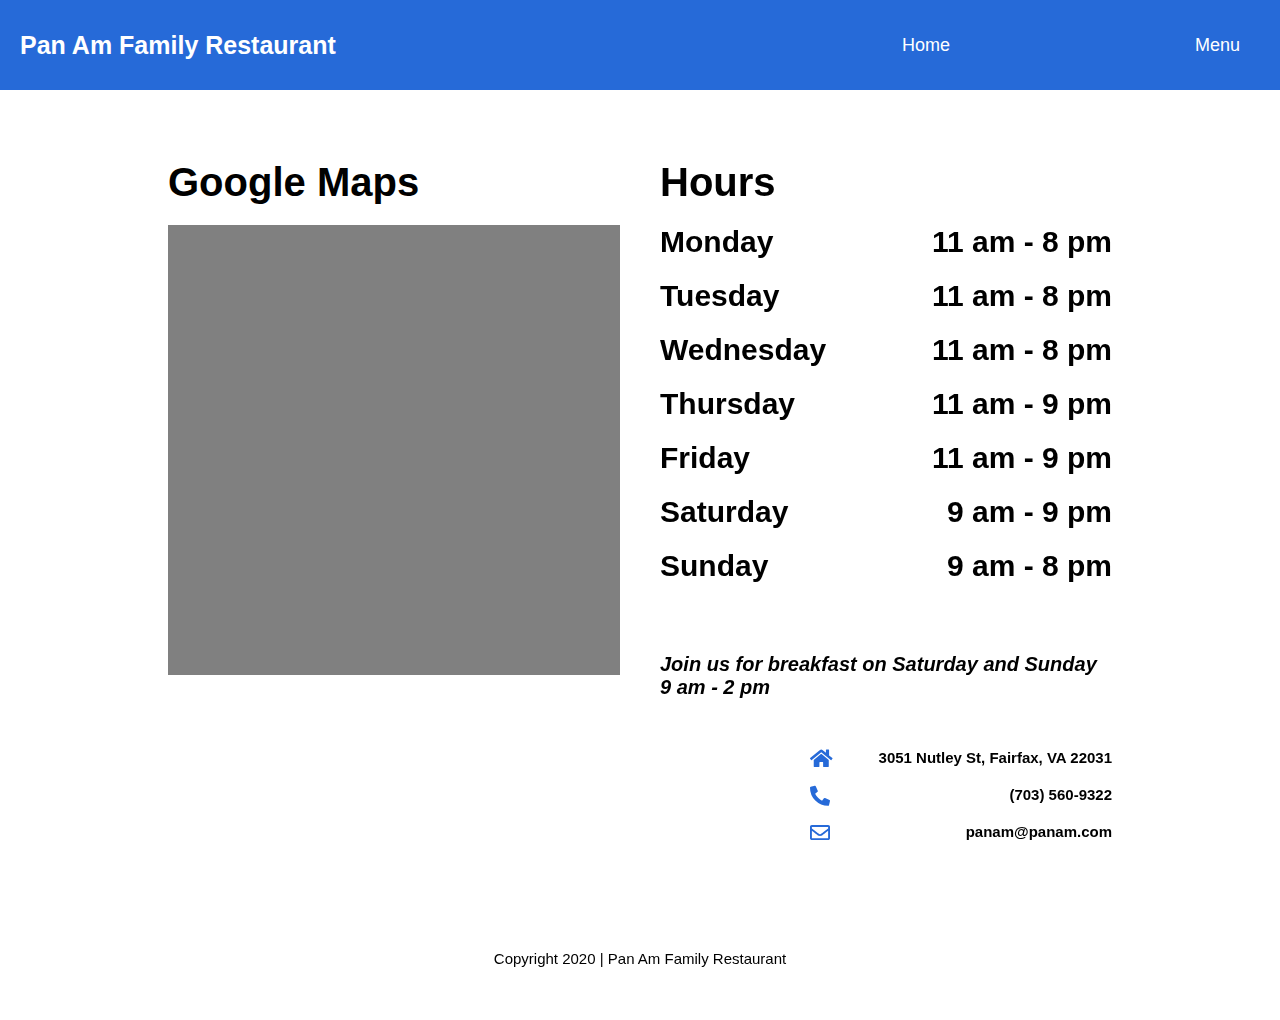
<file: index.html>
<!DOCTYPE html>
<html lang="en">
<head>
    <meta charset="UTF-8">
    <meta name="viewport" content="width=device-width, initial-scale=1.0">
    <meta http-equiv="X-UA-Compatible" content="ie=edge">
    <title>Pan Am Family Restaurant</title>
    <link rel="icon" href="./img/Panam-Logo.svg"/>
    <link rel="stylesheet" href="/css/index.css">
    <script src="index.js"></script>
    <link rel="stylesheet" href="./css/all.min.css">
</head>
<body>
    <button class="hamburger hamburger--elastic" type="button" aria-label="Menu" aria-controls="navigation">
        <span class="hamburg-box">
            <span class="hamburger-inner"></span>
        </span>
    </button>
    <div class="navbar">
        <p class="name">Pan Am Family Restaurant</p>
        <nav>
            <a class="links" href="/index.html">Home</a>
            <a class="links" href="/menu.html">Menu</a>
            <!-- <a class="links" href="/contact.html">Contact Us</a> -->
        </nav>
    </div>

    <section class="top">
        <!-- <div class="main">
            <div class="carousel">
                <img name='slide' alt="Inside Pan Am clients sit at tables and booths. A waitress stands in the aisle.">
            </div>
        </div> -->
        
        <section class="bottom">
            <div class="contact-main">
                <div class="contact-box">
                    <div class="contact-left">
                        
                        <h2 class="title">Google Maps</h2>
                        <div id="map" class="contact-img">
                            <iframe src="https://www.google.com/maps/embed?pb=!1m14!1m8!1m3!1d3213.383888970411!2d-77.26317242941262!3d38.870893948741696!3m2!1i1024!2i768!4f13.1!3m3!1m2!1s0x0%3A0xa6e2d0756bfa8e43!2sPan%20Am%20Family%20Restaurant!5e0!3m2!1sen!2sus!4v1586310766988!5m2!1sen!2sus" width="600" height="450" frameborder="0" style="border:0;" allowfullscreen="true" aria-hidden="false" tabindex="0"></iframe>
                        </div>
                    </div>
                    <div class="contact-right">
                        <h2 class="title">Hours</h2>
                        <div class="schedule">
                            <div class="day">
                                <h4>Monday</h4>
                                <h4 class="hours"> 11 am - 8 pm</h4>
                            </div>
                            <div class="day">
                                <h4>Tuesday</h4>
                                <h4 class="hours"> 11 am - 8 pm</h4>
                            </div>
                            <div class="day">
                                <h4>Wednesday</h4>
                                <h4 class="hours"> 11 am - 8 pm</h4>
                            </div>
                            <div class="day">
                                <h4>Thursday</h4>
                                <h4 class="hours"> 11 am - 9 pm</h4>
                            </div>
                            <div class="day">
                                <h4>Friday</h4>
                                <h4 class="hours"> 11 am - 9 pm</h4>
                            </div>
                            <div class="day">
                                <h4>Saturday</h4>
                                <h4 class="hours" >9 am - 9 pm</h4>
                            </div>
                            <div class="day">
                                <h4>Sunday</h4>
                                <h4 class="hours" >9 am - 8 pm</h4>
                            </div>
                            <div class="day breakfast">
                                <h4>Join us for breakfast on Saturday and Sunday 9 am - 2 pm</h4>
                            </div>
                            <div class="day address">
                                <i class="fas fa-home"></i>
                                <h4>3051 Nutley St, Fairfax, VA 22031</h4>
                                </div>
                            <div class="day phone">
                                <i class="fas fa-phone-alt"></i>
                                <h4>(703) 560-9322</h4>
                            </div>
                            <div class="day email">
                                <i class="far fa-envelope"></i>
                                <h4>panam@panam.com</h4>
                            </div>
                        </div>
                    </div>
                </div>
            </div>
    
            <footer class="footer">
                <p class="copyright">Copyright 2020 | <a href="home.html">Pan Am Family Restaurant</a></p>
            </footer>
    
        </section>

</body>

<script>
    var i = 0;
    
</script>

</html>
</file>
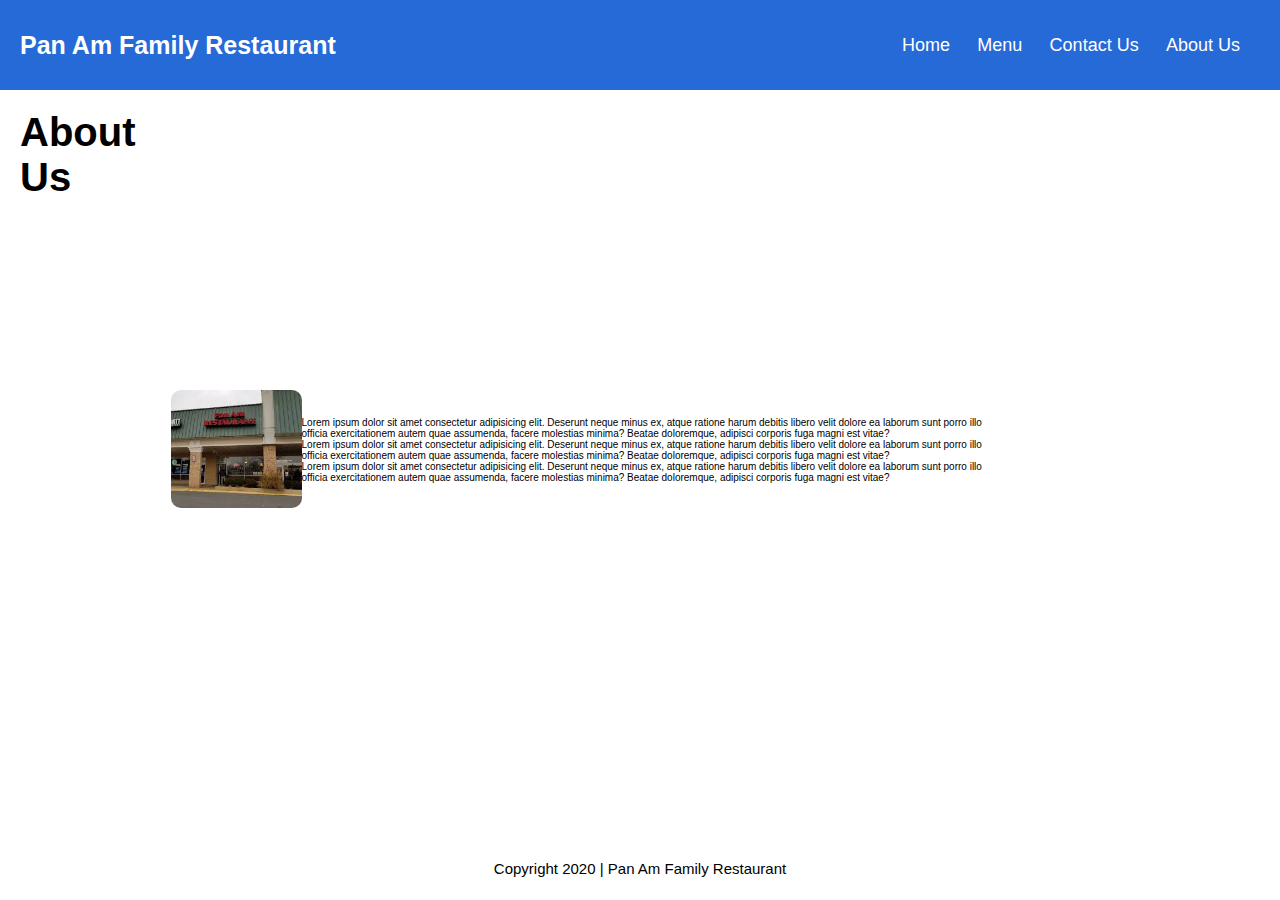
<file: about.html>
<!DOCTYPE html>
<html lang="en">
<head>
    <meta charset="UTF-8">
    <meta name="viewport" content="width=device-width, initial-scale=1.0">
    <meta http-equiv="X-UA-Compatible" content="ie=edge">
    <title>About Us</title>
    <link rel="stylesheet" href="/css/index.css">
</head>
<body>
    <button class="hamburger hamburger--elastic" type="button" aria-label="Menu" aria-controls="navigation">
        <span class="hamburg-box">
            <span class="hamburger-inner"></span>
        </span>
    </button>
    <div class="navbar">
        <p class="name">Pan Am Family Restaurant</p>
        <nav>
            <a href="/index.html">Home</a>
            <a href="/menu.html">Menu</a>
            <a href="/contact.html">Contact Us</a>
            <a href="/about.html">About Us</a>
        </nav>
    </div>
    
    <section class="bottom">
        <div class="main">
            <h1 class="title">About Us</h1>
            <div class="carousel">
                <div class="left">
                    <img src="/img/panam2.jpeg" alt="Pan Am restaurant sign and main entrance.">
                </div>
                <div class="right">
                    <p>Lorem ipsum dolor sit amet consectetur adipisicing elit. Deserunt neque minus ex, atque ratione harum debitis libero velit dolore ea laborum sunt porro illo officia exercitationem autem quae assumenda, facere molestias minima? Beatae doloremque, adipisci corporis fuga magni est vitae?</p>
                    <p>Lorem ipsum dolor sit amet consectetur adipisicing elit. Deserunt neque minus ex, atque ratione harum debitis libero velit dolore ea laborum sunt porro illo officia exercitationem autem quae assumenda, facere molestias minima? Beatae doloremque, adipisci corporis fuga magni est vitae?</p>
                    <p>Lorem ipsum dolor sit amet consectetur adipisicing elit. Deserunt neque minus ex, atque ratione harum debitis libero velit dolore ea laborum sunt porro illo officia exercitationem autem quae assumenda, facere molestias minima? Beatae doloremque, adipisci corporis fuga magni est vitae?</p>
                </div>
            </div>
        </div>
        
        <footer class="footer">
            <p class="copyright">Copyright 2020 | <a href="home.html">Pan Am Family Restaurant</a></p>
        </footer>
    </section>
    
</body>
</html>
</file>
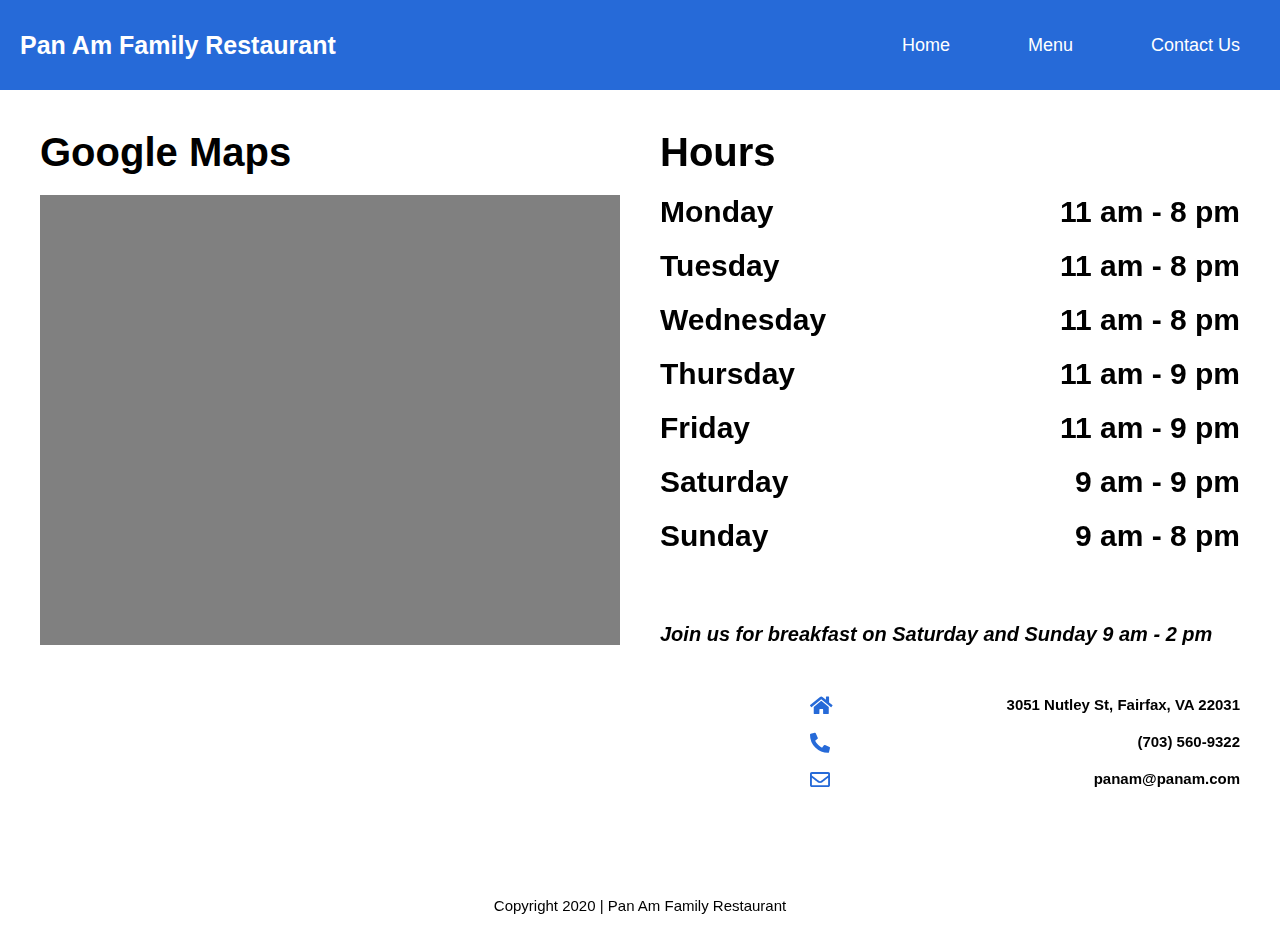
<file: contact.html>
<!DOCTYPE html>
<html lang="en">
<head>
    <meta charset="UTF-8">
    <meta name="viewport" content="width=device-width, initial-scale=1.0">
    <meta http-equiv="X-UA-Compatible" content="ie=edge">
    <title>Contact Us</title>
    <link rel="icon" href="./img/Panam-Logo.svg"/>
    <link rel="stylesheet" href="/css/index.css">
    <link rel="stylesheet" href="./css/all.min.css">
</head>
<body>
    <div class="navbar">
            <p class="name">Pan Am Family Restaurant</p>
            <nav>
                <a href="/index.html">Home</a>
                <a href="/menu.html">Menu</a>
                <a href="/contact.html">Contact Us</a>
            </nav>
    </div>
    
    <section class="bottom">
        <div class="contact-main">
            <div class="contact-box">
                <div class="contact-left">
                    
                    <h2 class="title">Google Maps</h2>
                    <div id="map" class="contact-img">
                        <iframe src="https://www.google.com/maps/embed?pb=!1m14!1m8!1m3!1d3213.383888970411!2d-77.26317242941262!3d38.870893948741696!3m2!1i1024!2i768!4f13.1!3m3!1m2!1s0x0%3A0xa6e2d0756bfa8e43!2sPan%20Am%20Family%20Restaurant!5e0!3m2!1sen!2sus!4v1586310766988!5m2!1sen!2sus" width="600" height="450" frameborder="0" style="border:0;" allowfullscreen="true" aria-hidden="false" tabindex="0"></iframe>
                    </div>
                </div>
                <div class="contact-right">
                    <h2 class="title">Hours</h2>
                    <div class="schedule">
                        <div class="day">
                            <h4>Monday</h4>
                            <h4 class="hours"> 11 am - 8 pm</h4>
                        </div>
                        <div class="day">
                            <h4>Tuesday</h4>
                            <h4 class="hours"> 11 am - 8 pm</h4>
                        </div>
                        <div class="day">
                            <h4>Wednesday</h4>
                            <h4 class="hours"> 11 am - 8 pm</h4>
                        </div>
                        <div class="day">
                            <h4>Thursday</h4>
                            <h4 class="hours"> 11 am - 9 pm</h4>
                        </div>
                        <div class="day">
                            <h4>Friday</h4>
                            <h4 class="hours"> 11 am - 9 pm</h4>
                        </div>
                        <div class="day">
                            <h4>Saturday</h4>
                            <h4 class="hours" >9 am - 9 pm</h4>
                        </div>
                        <div class="day">
                            <h4>Sunday</h4>
                            <h4 class="hours" >9 am - 8 pm</h4>
                        </div>
                        <div class="day breakfast">
                            <h4>Join us for breakfast on Saturday and Sunday 9 am - 2 pm</h4>
                        </div>
                        <div class="day address">
                            <i class="fas fa-home"></i>
                            <h4>3051 Nutley St, Fairfax, VA 22031</h4>
                            </div>
                        <div class="day phone">
                            <i class="fas fa-phone-alt"></i>
                            <h4>(703) 560-9322</h4>
                        </div>
                        <div class="day email">
                            <i class="far fa-envelope"></i>
                            <h4>panam@panam.com</h4>
                        </div>
                    </div>
                </div>
            </div>
        </div>

        <footer class="footer">
            <p class="copyright">Copyright 2020 | <a href="home.html">Pan Am Family Restaurant</a></p>
        </footer>

    </section>

</body>
</html>
</file>
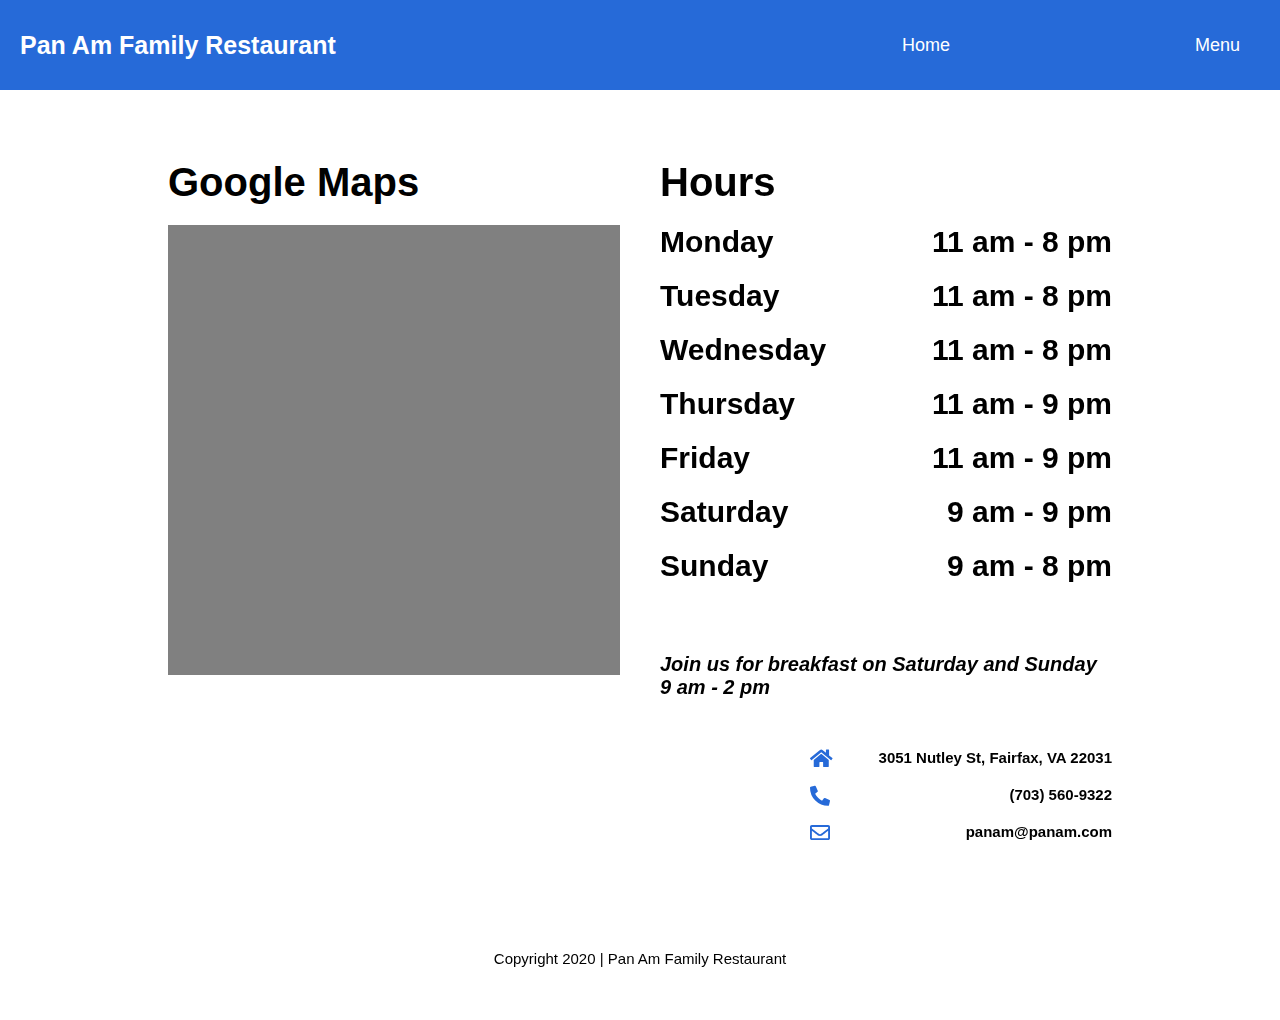
<file: home.html>
<!DOCTYPE html>
<html lang="en">
<head>
    <meta charset="UTF-8">
    <meta name="viewport" content="width=device-width, initial-scale=1.0">
    <meta http-equiv="X-UA-Compatible" content="ie=edge">
    <title>Pan Am Family Restaurant</title>
    <link rel="icon" href="./img/Panam-Logo.svg"/>
    <link rel="stylesheet" href="/css/index.css">
    <script src="index.js"></script>
    <link rel="stylesheet" href="./css/all.min.css">
</head>
<body>
    <button class="hamburger hamburger--elastic" type="button" aria-label="Menu" aria-controls="navigation">
        <span class="hamburg-box">
            <span class="hamburger-inner"></span>
        </span>
    </button>
    <div class="navbar">
        <p class="name">Pan Am Family Restaurant</p>
        <nav>
            <a class="links" href="/home.html">Home</a>
            <a class="links" href="/menu.html">Menu</a>
            <!-- <a class="links" href="/contact.html">Contact Us</a> -->
        </nav>
    </div>

    <section class="top">
        <!-- <div class="main">
            <div class="carousel">
                <img name='slide' alt="Inside Pan Am clients sit at tables and booths. A waitress stands in the aisle.">
            </div>
        </div> -->
        
        <section class="bottom">
            <div class="contact-main">
                <div class="contact-box">
                    <div class="contact-left">
                        
                        <h2 class="title">Google Maps</h2>
                        <div id="map" class="contact-img">
                            <iframe src="https://www.google.com/maps/embed?pb=!1m14!1m8!1m3!1d3213.383888970411!2d-77.26317242941262!3d38.870893948741696!3m2!1i1024!2i768!4f13.1!3m3!1m2!1s0x0%3A0xa6e2d0756bfa8e43!2sPan%20Am%20Family%20Restaurant!5e0!3m2!1sen!2sus!4v1586310766988!5m2!1sen!2sus" width="600" height="450" frameborder="0" style="border:0;" allowfullscreen="true" aria-hidden="false" tabindex="0"></iframe>
                        </div>
                    </div>
                    <div class="contact-right">
                        <h2 class="title">Hours</h2>
                        <div class="schedule">
                            <div class="day">
                                <h4>Monday</h4>
                                <h4 class="hours"> 11 am - 8 pm</h4>
                            </div>
                            <div class="day">
                                <h4>Tuesday</h4>
                                <h4 class="hours"> 11 am - 8 pm</h4>
                            </div>
                            <div class="day">
                                <h4>Wednesday</h4>
                                <h4 class="hours"> 11 am - 8 pm</h4>
                            </div>
                            <div class="day">
                                <h4>Thursday</h4>
                                <h4 class="hours"> 11 am - 9 pm</h4>
                            </div>
                            <div class="day">
                                <h4>Friday</h4>
                                <h4 class="hours"> 11 am - 9 pm</h4>
                            </div>
                            <div class="day">
                                <h4>Saturday</h4>
                                <h4 class="hours" >9 am - 9 pm</h4>
                            </div>
                            <div class="day">
                                <h4>Sunday</h4>
                                <h4 class="hours" >9 am - 8 pm</h4>
                            </div>
                            <div class="day breakfast">
                                <h4>Join us for breakfast on Saturday and Sunday 9 am - 2 pm</h4>
                            </div>
                            <div class="day address">
                                <i class="fas fa-home"></i>
                                <h4>3051 Nutley St, Fairfax, VA 22031</h4>
                                </div>
                            <div class="day phone">
                                <i class="fas fa-phone-alt"></i>
                                <h4>(703) 560-9322</h4>
                            </div>
                            <div class="day email">
                                <i class="far fa-envelope"></i>
                                <h4>panam@panam.com</h4>
                            </div>
                        </div>
                    </div>
                </div>
            </div>
    
            <footer class="footer">
                <p class="copyright">Copyright 2020 | <a href="home.html">Pan Am Family Restaurant</a></p>
            </footer>
    
        </section>

</body>

<script>
    var i = 0;
    
</script>

</html>
</file>
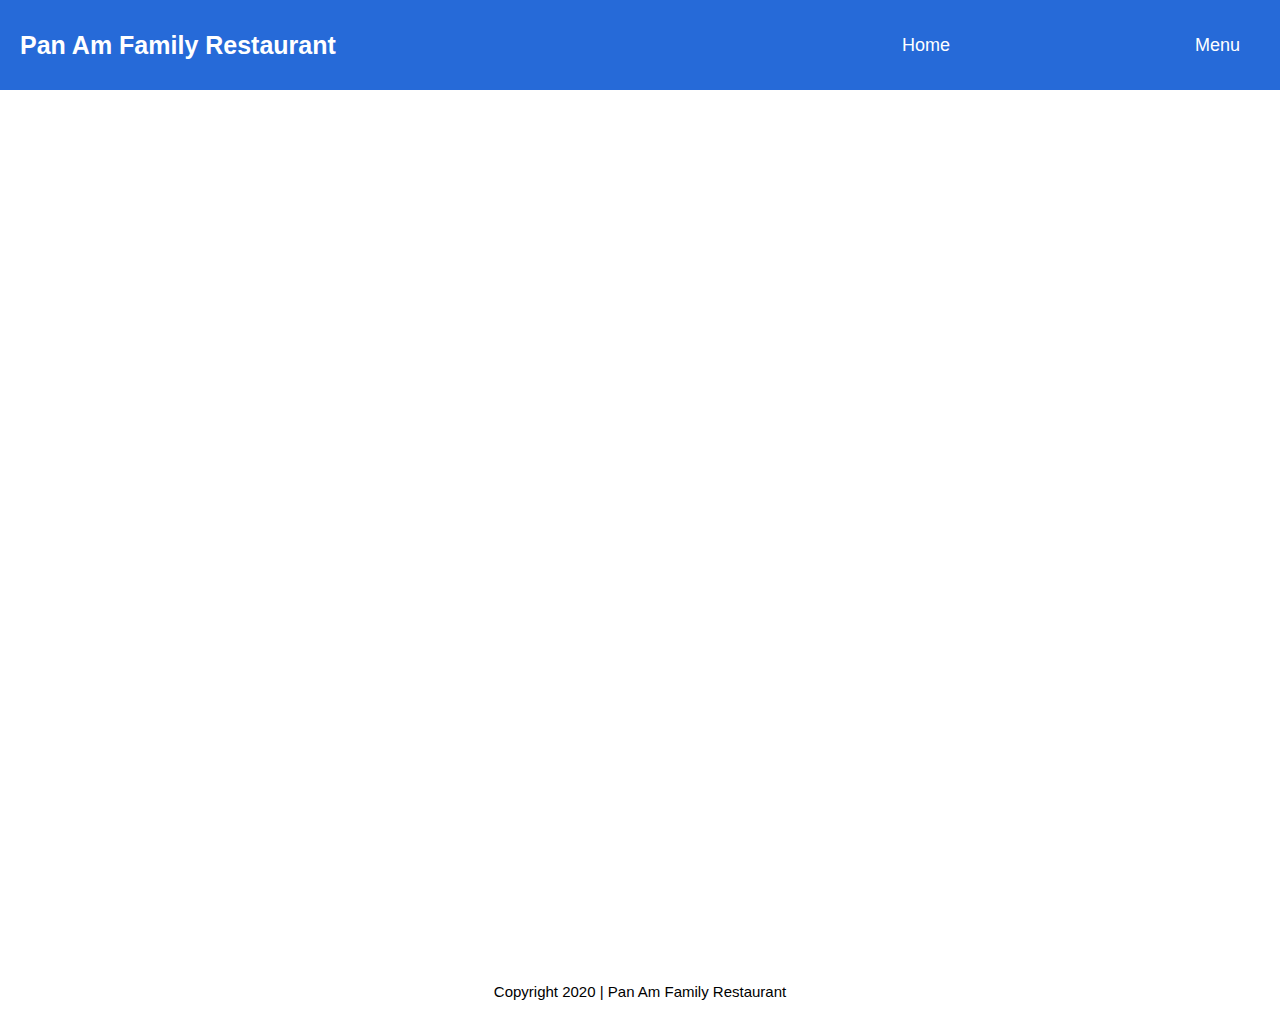
<file: menu.html>
<!DOCTYPE html>
<html lang="en">
<head>
    <meta charset="UTF-8">
    <meta name="viewport" content="width=device-width, initial-scale=1.0">
    <meta http-equiv="X-UA-Compatible" content="ie=edge">
    <title>Menu</title>
    <link rel="icon" href="./img/Panam-Logo.svg"/>
    <link rel="stylesheet" href="/css/index.css">
</head>
<body>
    <button class="hamburger hamburger--elastic" type="button" aria-label="Menu" aria-controls="navigation">
        <span class="hamburg-box">
            <span class="hamburger-inner"></span>
        </span>
    </button>
    <div class="navbar">
        <p class="name">Pan Am Family Restaurant</p>
        <nav>
            <a href="/index.html">Home</a>
            <a href="/menu.html">Menu</a>
            <!-- <a href="/contact.html">Contact Us</a> -->
        </nav>
    </div>
    
    <section class="top">
        <div class="main">
            <script 
                data-item_desc_font_color="#000000" 
                data-item_price_font_color="#000000" 
                data-item_title_font_color="#000000" 
                data-menu_desc_background_color="#ffffff" 
                data-menu_desc_font_color="#000000" 
                data-primary_background_color="#ffffff" 
                data-primary_font_color="#ffffff" 
                data-section_desc_background_color="#266AD8" 
                data-section_desc_font_color="#000000" 
                data-section_title_background_color="#266AD8" 
                data-location="pan-am-restaurant" 
                data-api_key="ke09z8icq4xu8uiiccighy1bw" 
                id="singleplatform-menu" 
                src="https://menus.singleplatform.com/widget">
            </script>

        </div>
        
        <footer class="footer">
            <p class="copyright">Copyright 2020 | <a href="home.html">Pan Am Family Restaurant</a></p>
        </footer>
    </section>
    
</body>
</html>
</file>
<file: css/index.css>
* {
  box-sizing: border-box;
  Padding: 0 ;
  Margin: 0;
  Max-width: 100%;
}
html {
  font-size: 62.5%;
}
html,
body {
  font-family: 'Roboto', sans-serif;
}
h1,
h2,
h3,
h4,
h5 {
  font-family: 'Roboto', sans-serif;
}
body {
  background-color: #ffffff;
}
.hamburger {
  display: none;
}
.navbar {
  display: flex;
  justify-content: space-between;
  align-items: center;
  background-color: #266ad8;
  height: 9rem;
  padding-right: 2rem;
  position: sticky;
  top: 0;
}
.name {
  font-size: 2.5rem;
  font-weight: bold;
  padding-left: 2rem;
  color: #ffffff;
}
nav {
  font-size: 1.8rem;
  padding: 2rem;
  width: 30%;
  display: flex;
  justify-content: space-between;
}
nav a {
  color: #ffffff;
  text-decoration: none;
}
nav a:hover {
  text-shadow: 0.8rem 0.8rem 0.6rem rgba(0, 0, 0, 0.8);
}
.footer {
  display: flex;
  justify-content: center;
  margin-top: 5rem;
  margin-bottom: 2rem;
}
.footer p {
  font-size: 1.5rem;
}
.footer p a {
  color: #000000;
  text-decoration: none;
}
.top {
  margin: 0 auto;
  width: 80%;
  height: 100vh;
  margin-top: 3rem;
  display: flex;
  flex-direction: column;
  justify-content: space-between;
}
.main {
  max-width: 100%;
  padding: 2rem;
  display: flex;
  justify-content: center;
  height: 80vh;
  width: 80vw;
}
.carousel {
  width: 100%;
  height: 100%;
  display: flex;
  align-items: center;
  justify-content: center;
}
.carousel div img {
  width: 100%;
  border-radius: 1rem;
}
.contact-main {
  max-width: 100%;
  padding: 2rem;
  background-color: #ffffff;
  border-radius: 1rem;
  display: flex;
  justify-content: center;
  flex-direction: column;
  align-items: center;
}
.contact-box {
  display: flex;
  justify-items: center;
  justify-content: center;
  flex-direction: row;
  width: 100%;
}
.contact-left {
  padding: 2rem;
  width: 100%;
  display: flex;
  justify-content: flex-start;
  flex-direction: column;
}
.contact-right {
  padding: 2rem;
  width: 100%;
  display: flex;
  flex-direction: column;
}
#map {
  width: 100%;
  height: 450px;
  background-color: grey;
}
.title {
  font-size: 4rem;
  margin-bottom: 2rem;
}
.day {
  display: flex;
  justify-content: space-between;
}
.day > h4 {
  font-size: 3rem;
  margin-bottom: 2rem;
}
.hours {
  margin-left: 1rem;
}
.breakfast > h4 {
  font-size: 2rem;
  font-style: italic;
  margin-top: 5rem;
  margin-bottom: 5rem;
}
.address i,
.phone i,
.email i {
  font-size: 2rem;
  margin-left: 15rem;
  color: #266ad8;
}
.address h4,
.phone h4,
.email h4 {
  display: inherit;
  font-size: 1.5rem;
  justify-content: center;
}
.contact-main {
  max-width: 100%;
  padding: 2rem;
  background-color: #ffffff;
  border-radius: 1rem;
  display: flex;
  justify-content: center;
  flex-direction: column;
  align-items: center;
}
.contact-box {
  display: flex;
  justify-items: center;
  justify-content: center;
  flex-direction: row;
  width: 100%;
}
.contact-left {
  padding: 2rem;
  width: 100%;
  display: flex;
  justify-content: flex-start;
  flex-direction: column;
}
.contact-right {
  padding: 2rem;
  width: 100%;
  display: flex;
  flex-direction: column;
}
#map {
  width: 100%;
  height: 450px;
  background-color: grey;
}
.title {
  font-size: 4rem;
  margin-bottom: 2rem;
}
.day {
  display: flex;
  justify-content: space-between;
}
.day > h4 {
  font-size: 3rem;
  margin-bottom: 2rem;
}
.hours {
  margin-left: 1rem;
}
.breakfast > h4 {
  font-size: 2rem;
  font-style: italic;
  margin-top: 5rem;
  margin-bottom: 5rem;
}
.address i,
.phone i,
.email i {
  font-size: 2rem;
  margin-left: 15rem;
}
.address h4,
.phone h4,
.email h4 {
  display: inherit;
  font-size: 1.5rem;
  justify-content: center;
}
</file>
